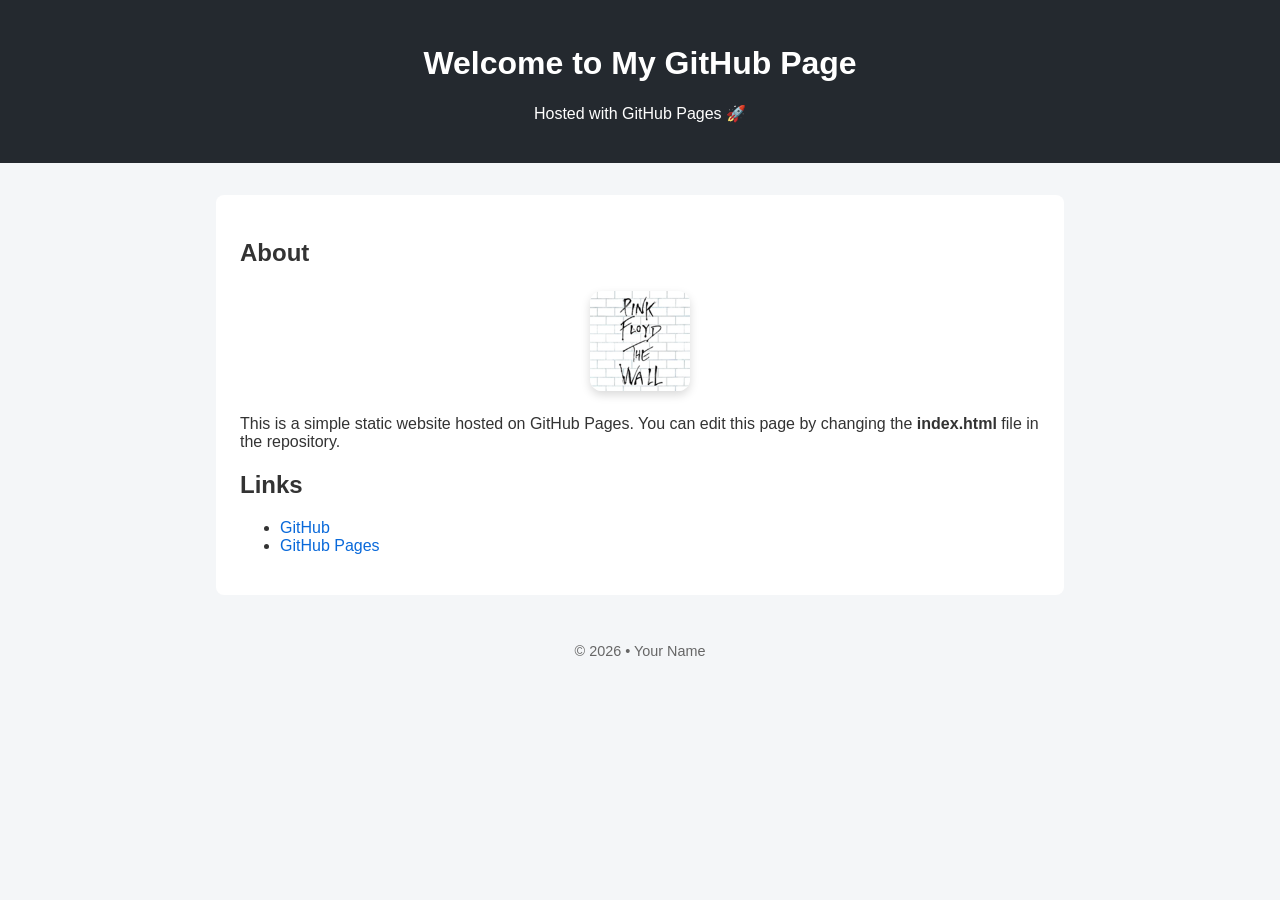
<file: docs/index.html>
<!DOCTYPE html>
<html lang="en">
<head>
    <meta charset="UTF-8">
    <title>My GitHub Page</title>
    <meta name="viewport" content="width=device-width, initial-scale=1.0">

    <!-- External CSS -->
    <link rel="stylesheet" href="style.css">
</head>
<body>

<header>
    <h1>Welcome to My GitHub Page</h1>
    <p>Hosted with GitHub Pages 🚀</p>
</header>

<main>
    <h2>About</h2>
    
    <script src="https://gist.github.com/MarinoValentino/224f3f8305aa68a84e06f62100ab7653.js"></script>
    
    <img
        src="PinkFloyd_30K.png"
        alt="Pink Floyd artwork"
        class="profile-image"
        width="100"
        height="100"
    >

    <p>
        This is a simple static website hosted on GitHub Pages.
        You can edit this page by changing the <strong>index.html</strong>
        file in the repository.
    </p>

    <h2>Links</h2>
    <ul>
        <li><a href="https://github.com">GitHub</a></li>
        <li><a href="https://pages.github.com">GitHub Pages</a></li>
    </ul>
</main>

<footer>
    © 2026 • Your Name
</footer>

</body>
</html>
</file>
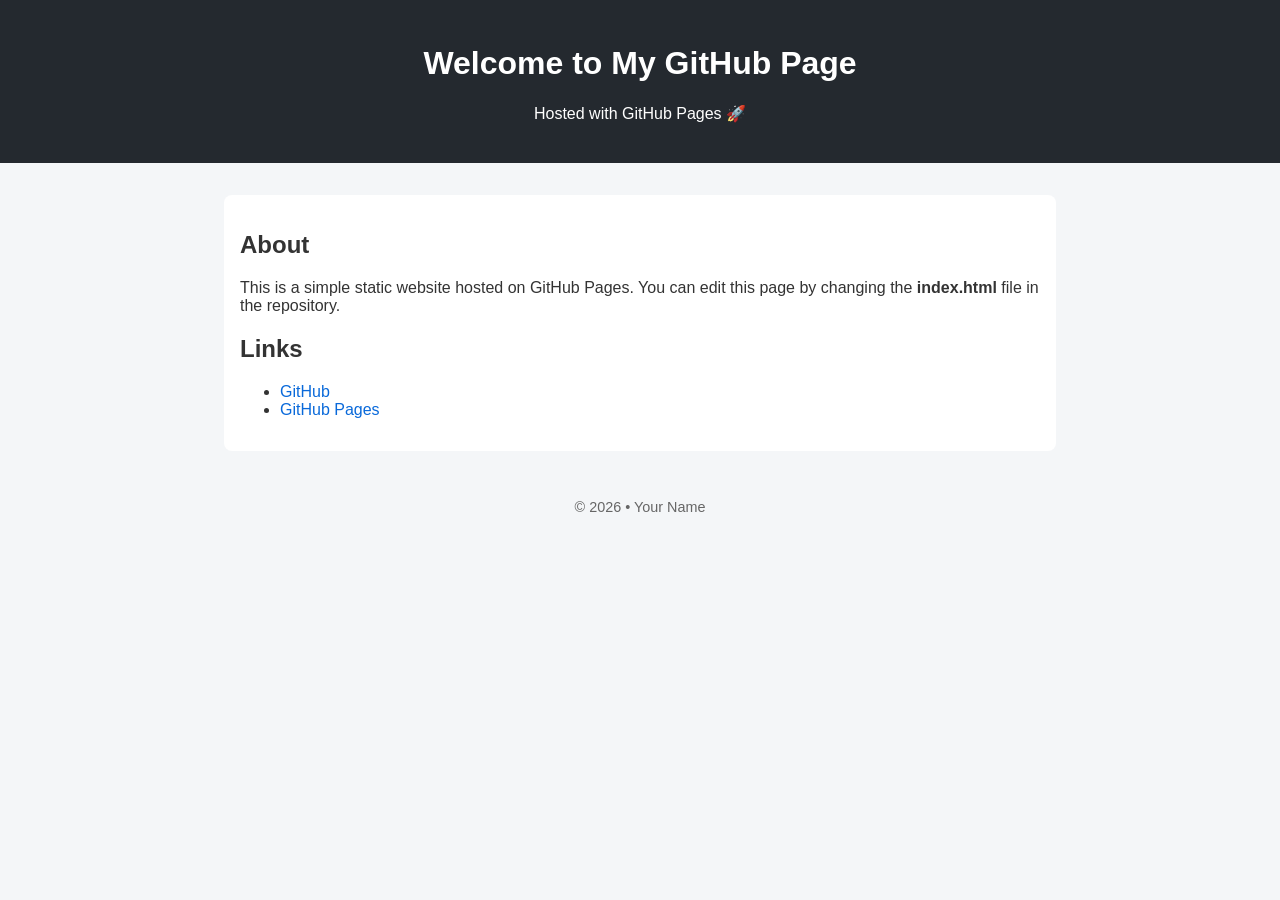
<file: docs/doc.html>
<!DOCTYPE html>
<html lang="en">
<head>
    <meta charset="UTF-8">
    <title>My GitHub Page</title>
    <meta name="viewport" content="width=device-width, initial-scale=1.0">

    <style>
        body {
            font-family: Arial, sans-serif;
            margin: 0;
            background-color: #f4f6f8;
            color: #333;
        }
        header {
            background-color: #24292f;
            color: white;
            padding: 1.5rem;
            text-align: center;
        }
        main {
            max-width: 800px;
            margin: 2rem auto;
            padding: 1rem;
            background: white;
            border-radius: 8px;
        }
        footer {
            text-align: center;
            padding: 1rem;
            font-size: 0.9rem;
            color: #666;
        }
        a {
            color: #0969da;
            text-decoration: none;
        }
        a:hover {
            text-decoration: underline;
        }
    </style>
</head>
<body>

<header>
    <h1>Welcome to My GitHub Page</h1>
    <p>Hosted with GitHub Pages 🚀</p>
</header>

<main>
    <h2>About</h2>
    <p>
        This is a simple static website hosted on GitHub Pages.
        You can edit this page by changing the <strong>index.html</strong> file in the repository.
    </p>

    <h2>Links</h2>
    <ul>
        <li><a href="https://github.com">GitHub</a></li>
        <li><a href="https://pages.github.com">GitHub Pages</a></li>
    </ul>
</main>

<footer>
    © 2026 • Your Name
</footer>

</body>
</html>
</file>
<file: docs/style.css>
body {
    font-family: Arial, sans-serif;
    margin: 0;
    background-color: #f4f6f8;
    color: #333;
}

header {
    background-color: #24292f;
    color: white;
    padding: 1.5rem;
    text-align: center;
}

main {
    max-width: 800px;
    margin: 2rem auto;
    padding: 1.5rem;
    background-color: white;
    border-radius: 8px;
}

.profile-image {
    display: block;
    margin: 1.5rem auto;
    width: 100px;
    height: 100px;
    object-fit: cover;
    border-radius: 12px;
    box-shadow: 0 4px 10px rgba(0, 0, 0, 0.15);
}

footer {
    text-align: center;
    padding: 1rem;
    font-size: 0.9rem;
    color: #666;
}

a {
    color: #0969da;
    text-decoration: none;
}

a:hover {
    text-decoration: underline;
}
</file>
